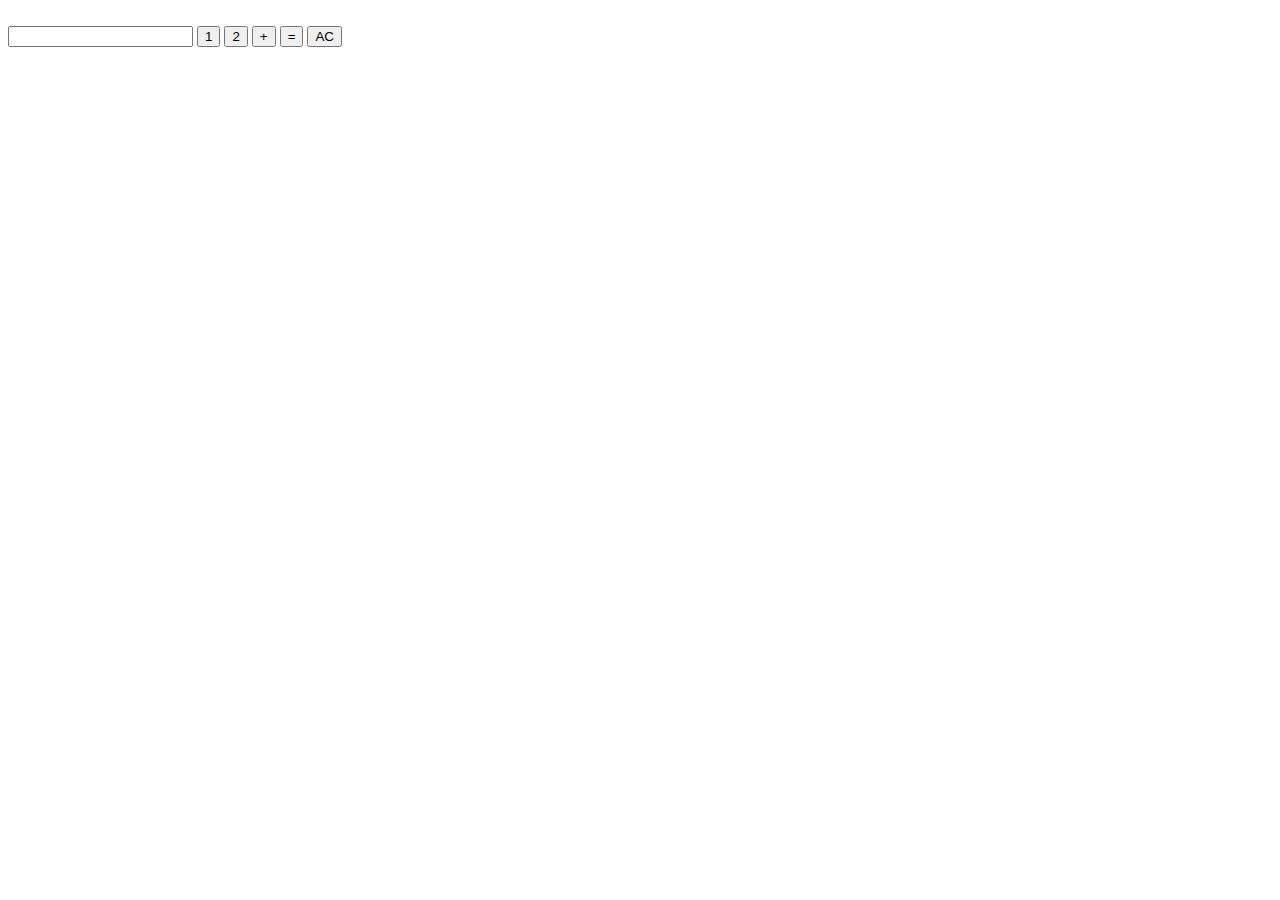
<file: index.html>
<!DOCTYPE html>
<html lang="en">
<head>
    <meta charset="UTF-8">
    <title>Title</title>

</head>
<body>
    <br>
    <input type="text" id="scr">
    <button onclick="nhapMot(1)">1</button>
    <button onclick="nhapMot(2)">2</button>
    <button onclick="nhapMot('+')">+</button>
    <button onclick="tinh()">=</button>
    <button onclick="xoahet()">AC</button>

    <script>
        function nhapMot(data) {
            document.getElementById('scr').value += data;
        }
        function tinh() {
            document.getElementById('scr').value = eval(document.getElementById('scr').value)
        }
        function xoahet() {
            document.getElementById('scr').value = ''
        }
    </script>
</body>
</html>
</file>
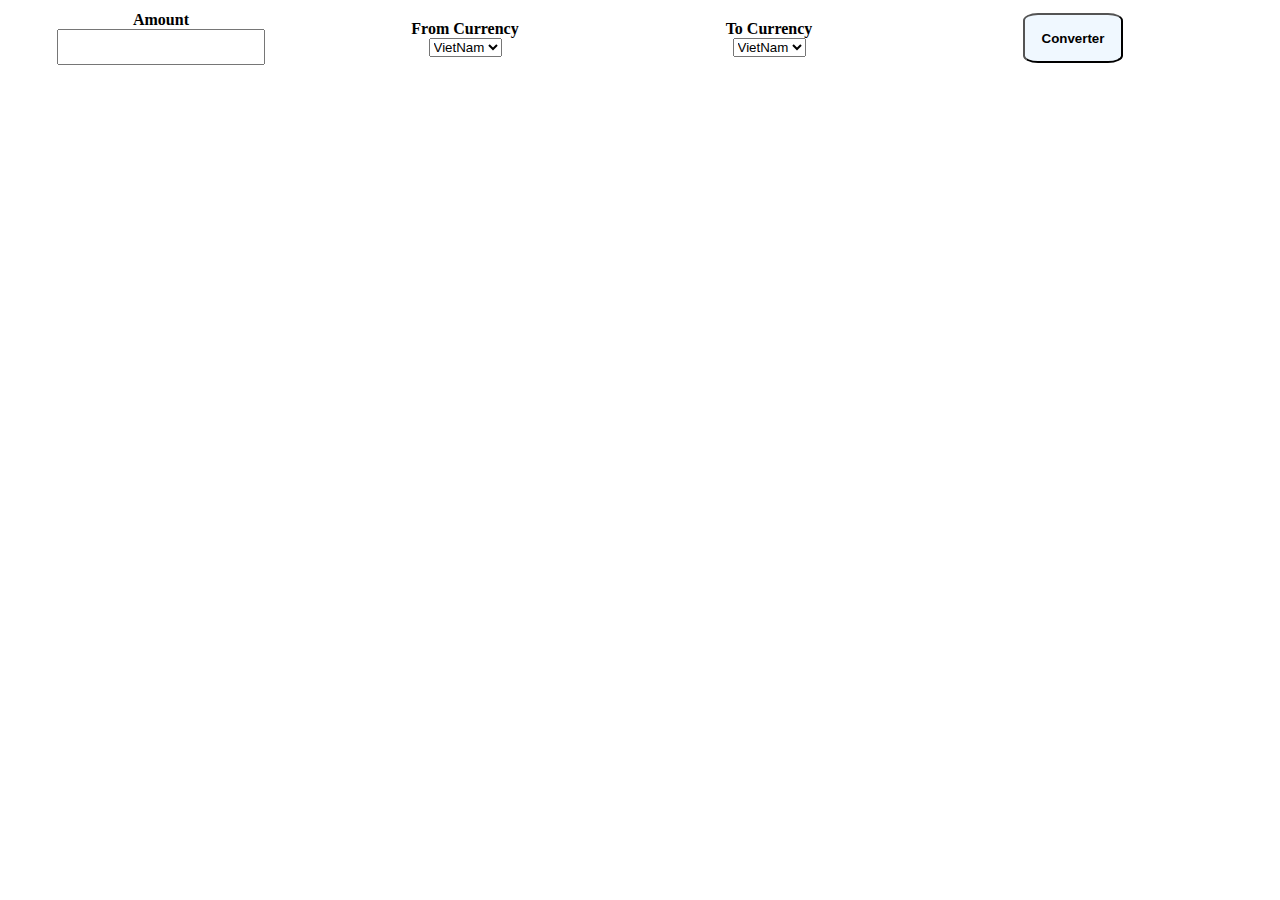
<file: bt2.html>
<!DOCTYPE html>
<html lang="en">
    <head>
        <meta charset="UTF-8">
        <title>Chuyển đổi tiền tệ</title>
        <script src="bt2.js"></script>

    </head>
    <body>
    <form action="">
        <table>
            <tr>
                <td style="text-align: center; width: 300px" >
                    <strong>Amount</strong>
                    <br><input type="text" style="height:30px; width:200px" id="tien">
                </td>
                <td style="text-align: center; width: 300px"><strong>From Currency</strong><br>
                    <select id="select1">
                        <option value="vn">VietNam</option>
                        <option value="usd">USD</option>
                        <option value="eur">EUR</option>
                    </select>
                </td>
                <td style="text-align: center; width: 300px"><strong>To Currency</strong><br>
                    <select id="select2">
                        <option value="vn">VietNam</option>
                        <option value="usd">USD</option>
                        <option value="eur">EUR</option>
                    </select>
                </td>
                <td style="width: 300px; text-align: center">
                    <button type="button" onclick="tinh()" style="background-color: aliceblue; height: 50px; width: 100px; border-radius: 15%">
                        <strong>Converter</strong>
                    </button>
                </td>
            </tr>
        </table>
    </form>

    </body>
</html>
</file>
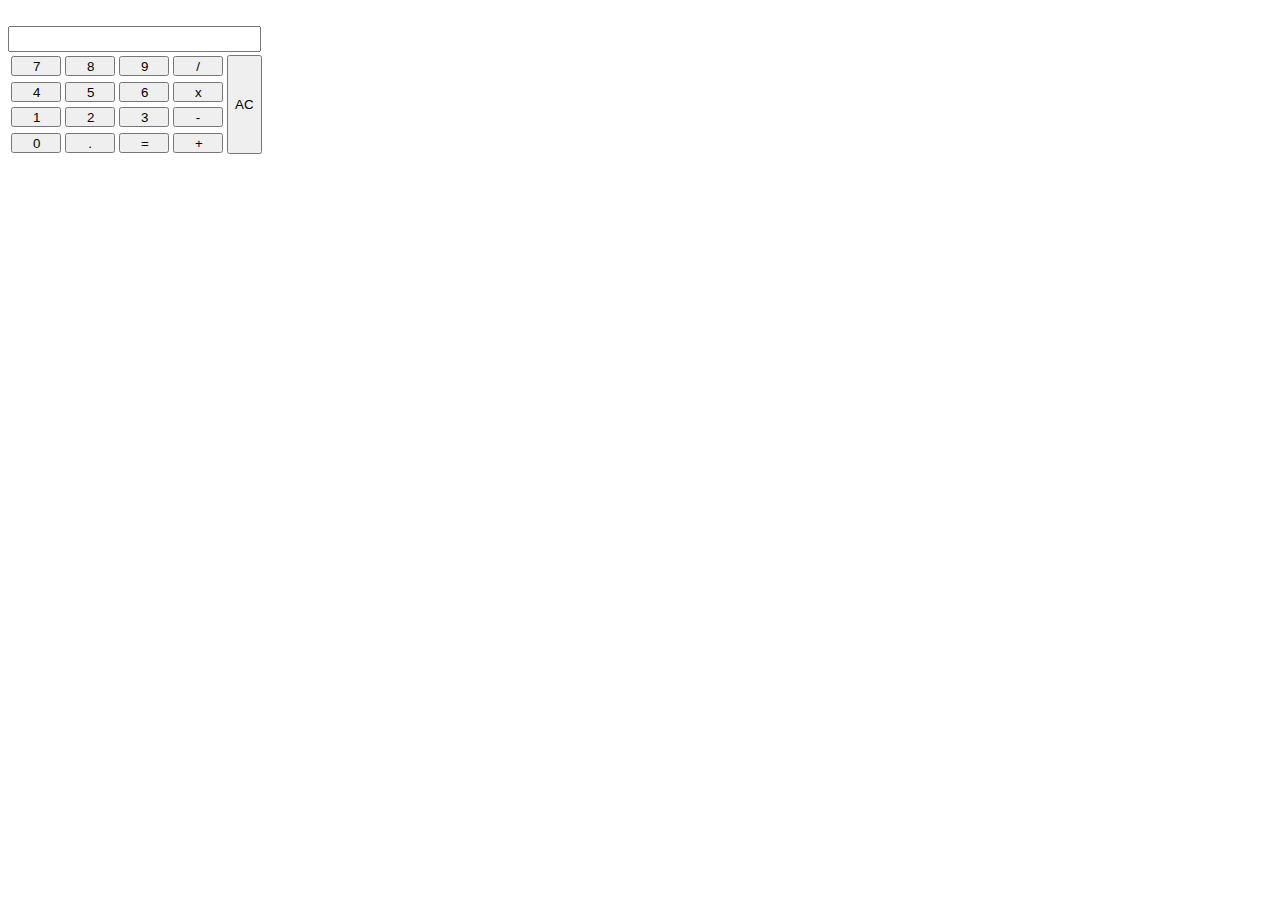
<file: bt3.html>
<!DOCTYPE html>
<html lang="en">
    <head>
        <meta charset="UTF-8">
        <title>Title</title>
        <link rel="stylesheet" href="bt3.css">

    </head>
    <body>
    <br>
        <input class="inp" type="text" id="scr"><br>
    <table>
        <tr>
            <td><button class="btn" onclick="nhap(7)">7</button></td>
            <td><button class="btn" onclick="nhap(8)">8</button></td>
            <td><button class="btn" onclick="nhap(9)">9</button></td>
            <td><button class="btn" onclick="nhap('/')">/</button></td>
            <td rowspan="4"><button class="ac" onclick="xoa()">AC</button></td>
        </tr>
        <tr>
            <td><button class="btn" onclick="nhap(4)">4</button></td>
            <td><button class="btn" onclick="nhap(5)">5</button></td>
            <td><button class="btn" onclick="nhap(6)">6</button></td>
            <td><button class="btn" onclick="nhap('*')">x</button></td>
        </tr>
        <tr>
           <td><button class="btn" onclick="nhap(1)">1</button></td>
           <td><button class="btn" onclick="nhap(2)">2</button></td>
           <td><button class="btn" onclick="nhap(3)">3</button></td>
           <td><button class="btn" onclick="nhap('-')">-</button></td>
        </tr>
        <tr>
            <td><button class="btn" onclick="nhap(0)">0</button></td>
            <td><button class="btn" onclick="nhap('.')">.</button></td>
            <td><button class="btn" onclick="tinh()">=</button></td>
            <td><button class="btn" onclick="nhap('+')">+</button></td>
        </tr>
    </table>
    <script>
        function nhap(data) {
            document.getElementById('scr').value += data;
        }
        function tinh() {
            document.getElementById('scr').value = eval(document.getElementById('scr').value);
        }
        function xoa() {
            document.getElementById('scr').value = '';
        }
    </script>
    </body>
</html>
</file>
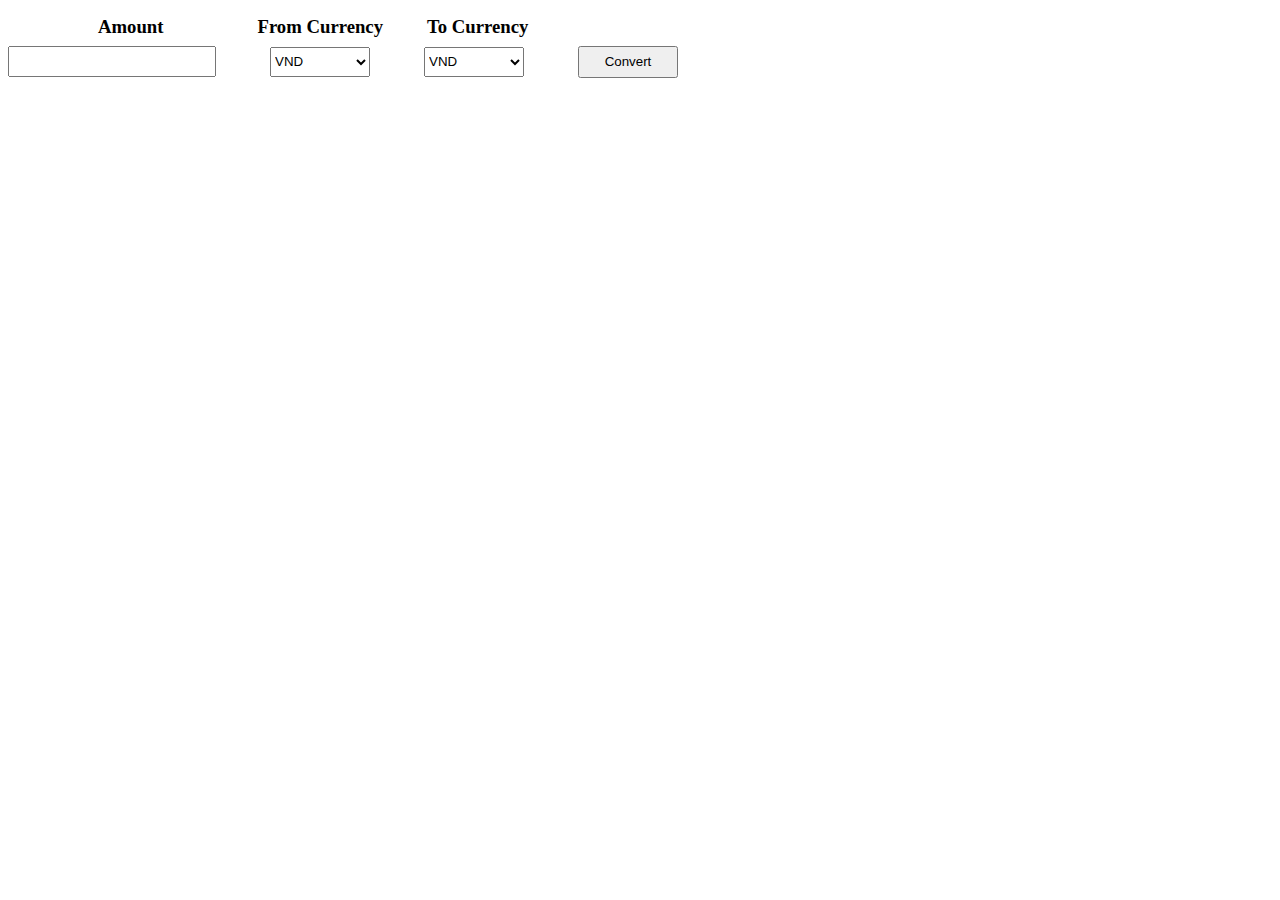
<file: test.html>
<!DOCTYPE html>
<html lang="en">
<head>
    <meta charset="UTF-8">
    <title>BT1</title>
</head>
<style>
    .tb1{
        display: inline-block;
        padding-left: 90px;
        line-height: 0.25px;
    }
    .tb2{
        display: inline-block;
        padding-left: 90px;
        line-height: 0.25px;
    }
    .tb3{
        display: inline-block;
        padding-left: 40px;
        line-height: 0.25px;
    }
</style>
<body>
<h3 class="tb1"> Amount</h3>
<h3 class="tb2"> From Currency</h3>
<h3 class="tb3"> To Currency</h3>
<br>

<input type="text" style="height: 25px; width: 200px;" id="dauvao">
<select name="" id="select1" style="height: 30px; width: 100px;margin-left: 50px"    >
<option value="a">VND</option>
<option value="b">USD</option>
</select>
<span ></span>
<select name="" id="select2" style="height: 30px; width: 100px; margin-left: 50px" >
    <option value="a">VND</option>
    <option value="b">USD</option>
</select>
<button onclick="lamgido()" style="height: 32px; width: 100px; margin-left: 50px" >Convert</button>
<script>
    function lamgido() {
        let giatrivao = document.getElementById("dauvao").value;
        let select1 = document.getElementById("select1").value;
        let select2 = document.getElementById("select2").value;


        if (select1 == select2) {
            document.write(giatrivao);
        }
        else{
            if (select1 == "a" && select2 == "b"){
                document.write("Result :"+giatrivao/23000+" USD" );

            }
            else {
                document.write("Result :"+giatrivao*23000+" USD");

            }

        }




    }
</script>



</body>
</html>
</file>
<file: bt3.css>
.btn {
    padding-left: 20px;
    padding-right: 20px;
    width: 50px;
    height: 20px;
}
.inp {
    width: 245px;
    height: 20px;
}
.ac {
    padding-bottom: 40px;
    padding-top: 40px;
}
</file>
